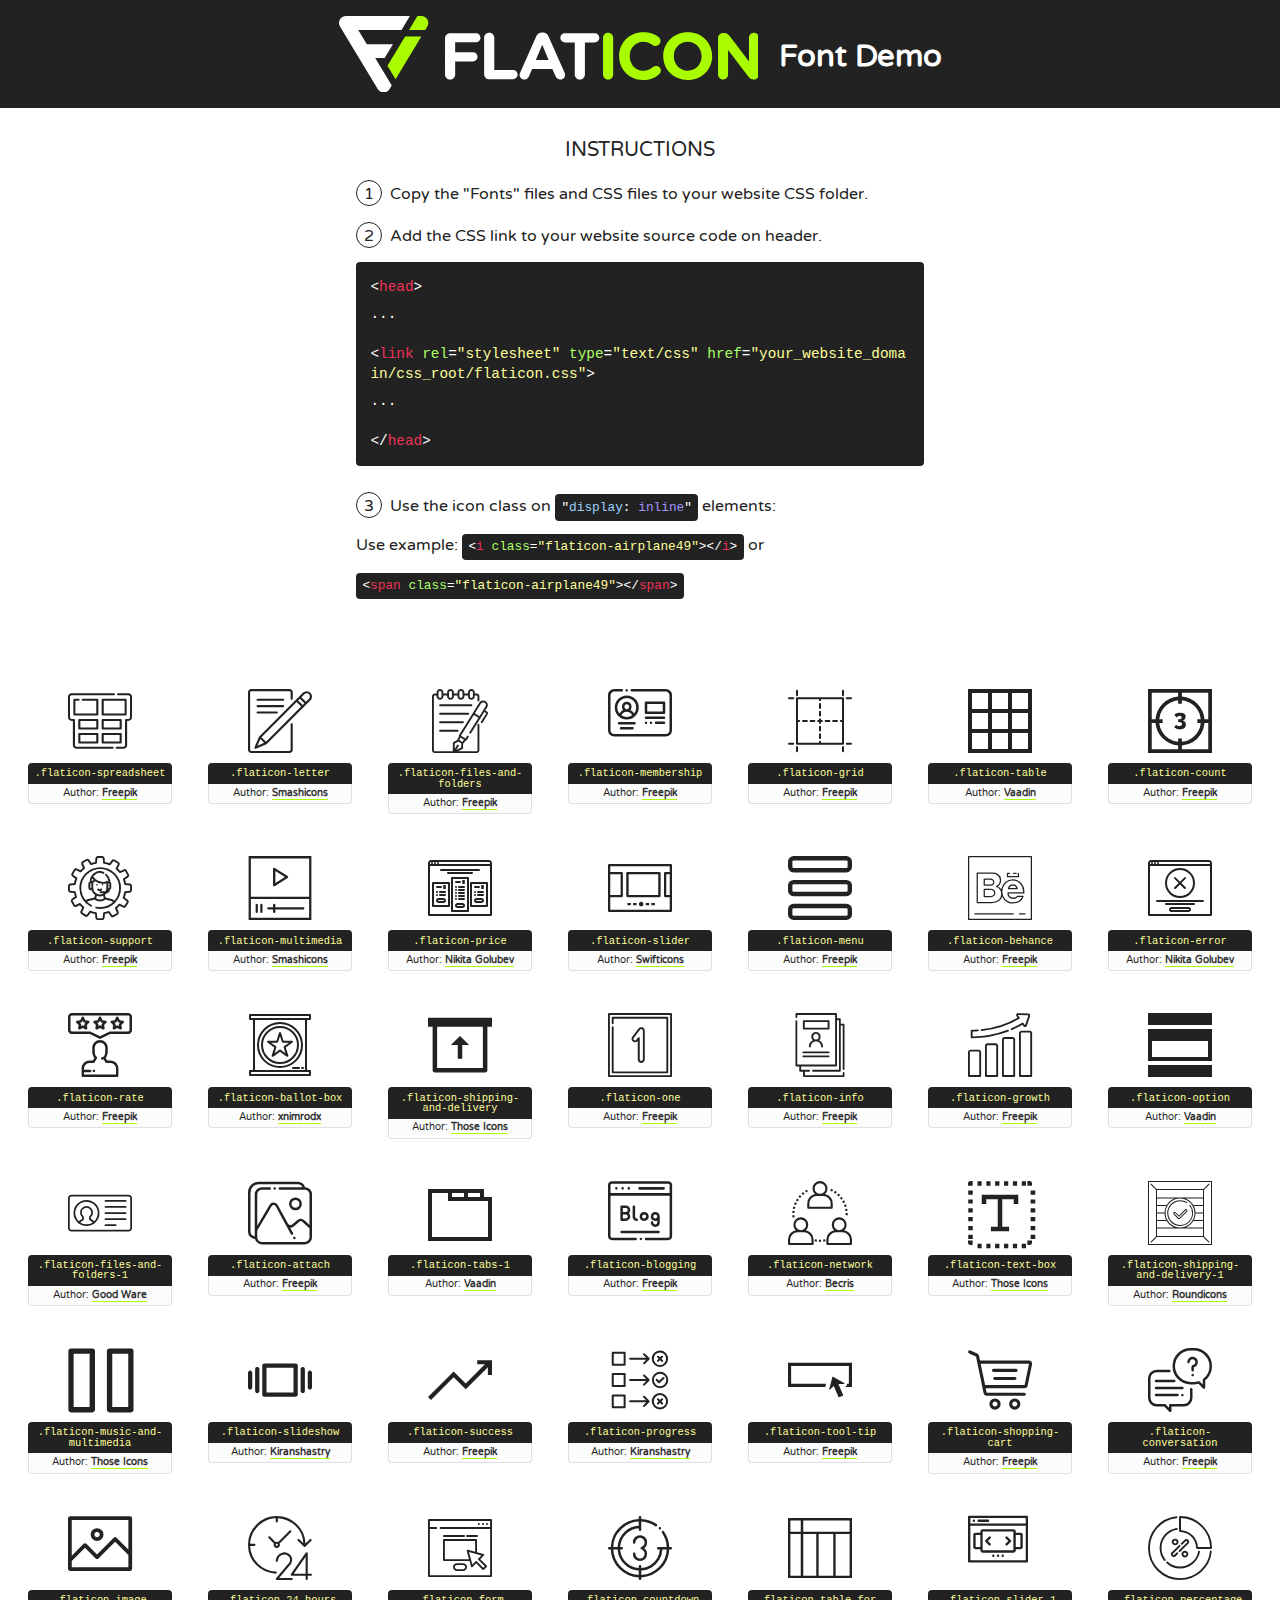
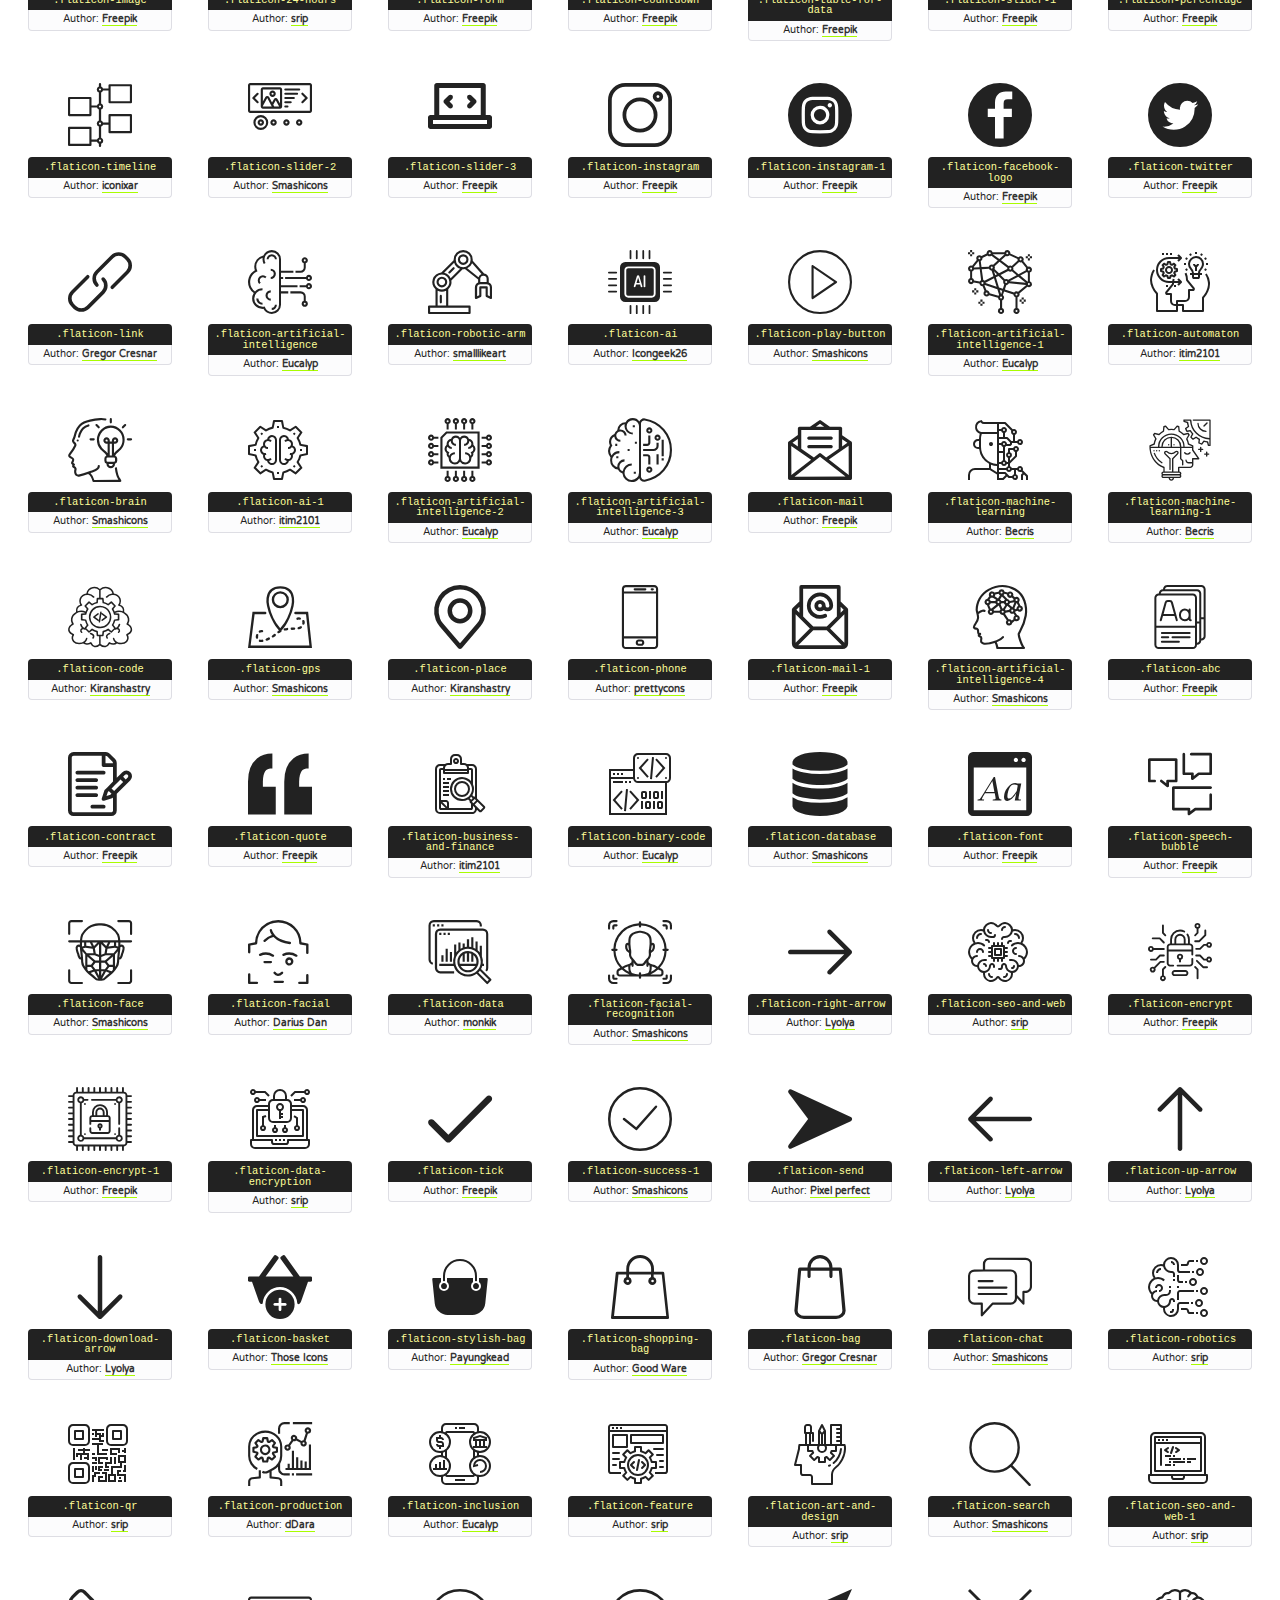
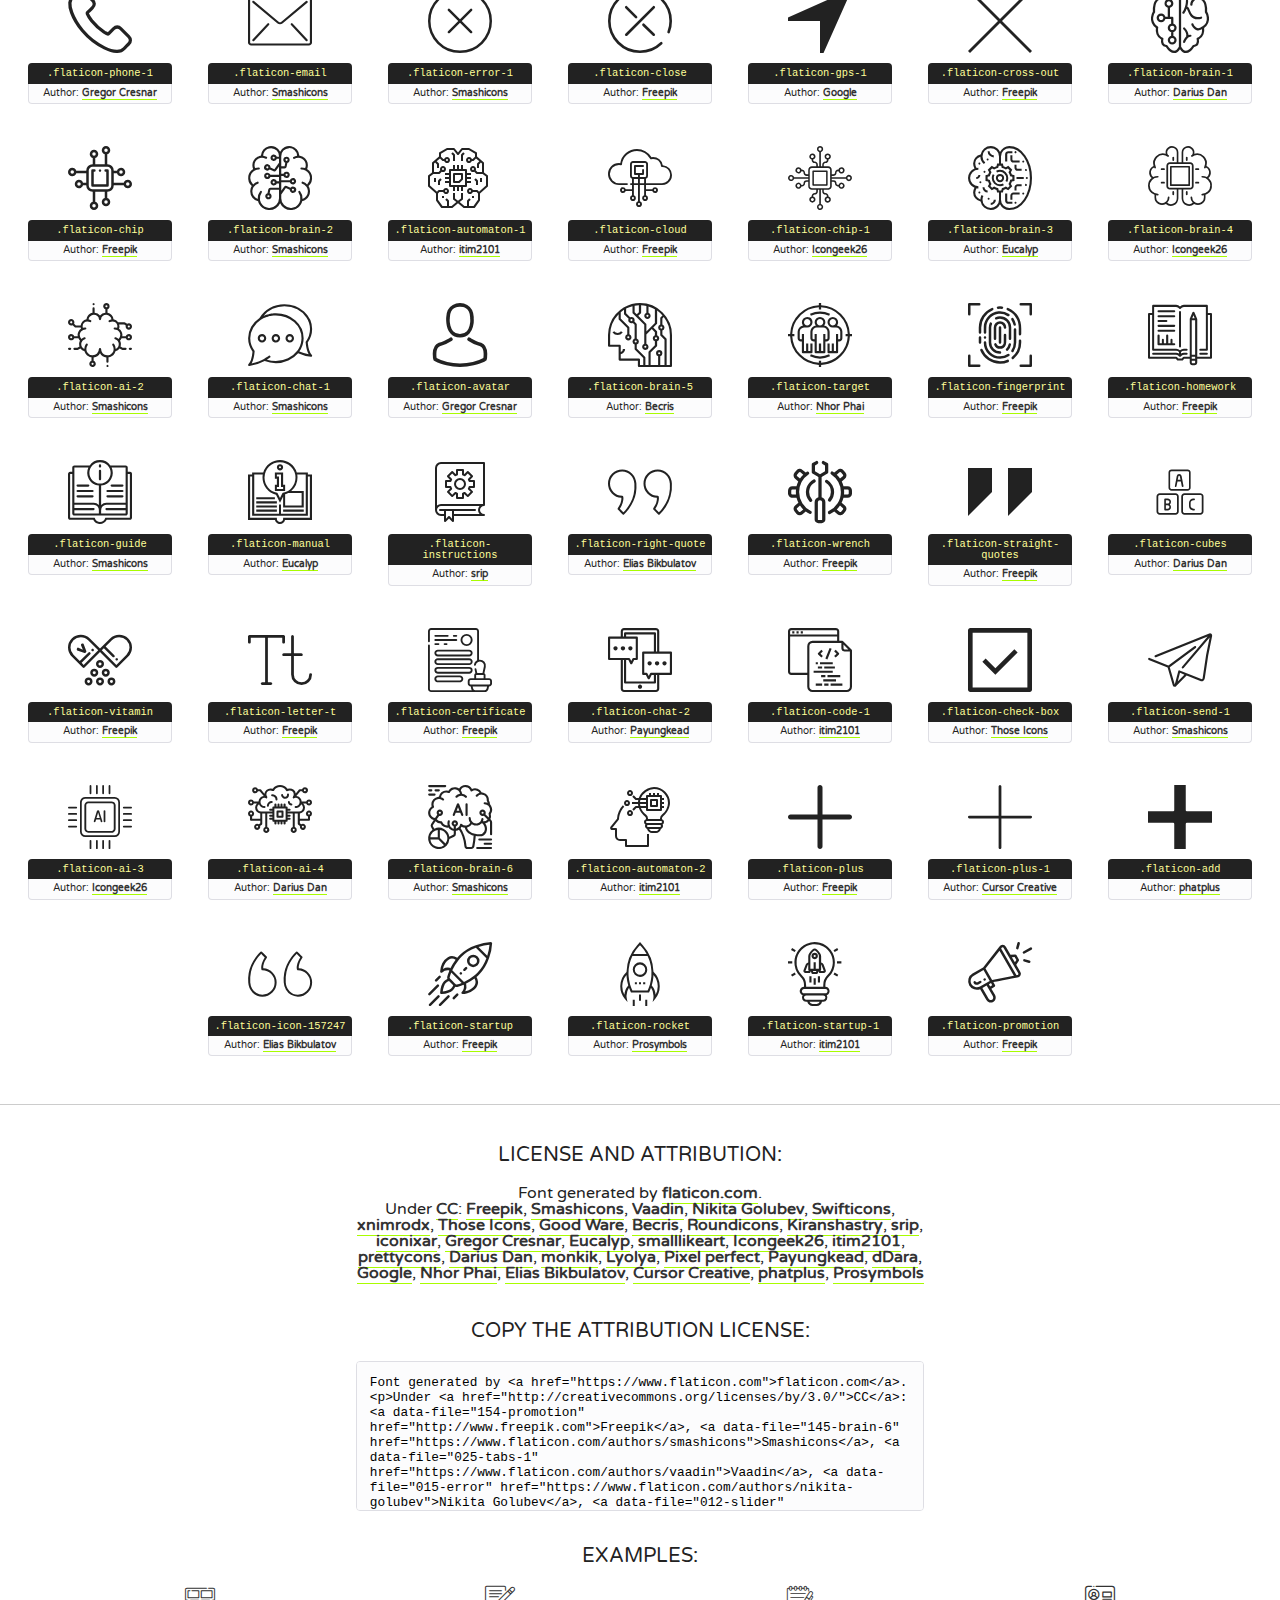
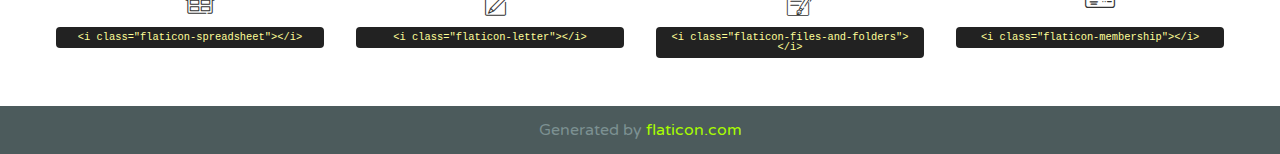
<file: app/staticfiles/assets/fonts/flaticon.html>
<!DOCTYPE html>
<!--
  Flaticon icon font: Flaticon
  Creation date: 04/03/2020 06:22
-->
<html>
<!DOCTYPE html>
<html>

<head>
    <title>Flaticon WebFont</title>
    <link href="http://fonts.googleapis.com/css?family=Varela+Round" rel="stylesheet" type="text/css" />
    <link rel="stylesheet" type="text/css" href="flaticon.css">
    <meta charset="UTF-8">
    <style>
    html, body, div, span, applet, object, iframe,
    h1, h2, h3, h4, h5, h6, p, blockquote, pre,
    a, abbr, acronym, address, big, cite, code,
    del, dfn, em, img, ins, kbd, q, s, samp,
    small, strike, strong, sub, sup, tt, var,
    b, u, i, center,
    dl, dt, dd, ol, ul, li,
    fieldset, form, label, legend,
    table, caption, tbody, tfoot, thead, tr, th, td,
    article, aside, canvas, details, embed, 
    figure, figcaption, footer, header, hgroup, 
    menu, nav, output, ruby, section, summary,
    time, mark, audio, video {
        margin: 0;
        padding: 0;
        border: 0;
        font-size: 100%;
        font: inherit;
        vertical-align: baseline;
    }
    /* HTML5 display-role reset for older browsers */
    article, aside, details, figcaption, figure, 
    footer, header, hgroup, menu, nav, section {
        display: block;
    }
    body {
        line-height: 1;
    }
    ol, ul {
        list-style: none;
    }
    blockquote, q {
        quotes: none;
    }
    blockquote:before, blockquote:after,
    q:before, q:after {
        content: '';
        content: none;
    }
    table {
        border-collapse: collapse;
        border-spacing: 0;
    }
    body {
        font-family: 'Varela Round', Helvetica, Arial, sans-serif;
        font-size: 16px;
        color: #222;
    }
    a {
        color: #333;
        border-bottom: 1px solid #a9fd00;
        font-weight: bold;
        text-decoration: none;
    }
    * {
        -moz-box-sizing: border-box;
        -webkit-box-sizing: border-box;
        box-sizing: border-box;
        margin: 0;
        padding: 0;
    }
    [class^="flaticon-"]:before, [class*=" flaticon-"]:before, [class^="flaticon-"]:after, [class*=" flaticon-"]:after {
        font-family: Flaticon;
        font-size: 30px;
        font-style: normal;
        margin-left: 20px;
        color: #333;
    }
    .wrapper {
        max-width: 600px;
        margin: auto;
        padding: 0 1em;
    }
    .title {
        font-size: 1.25em;
        text-align: center;
        margin-bottom: 1em;
        text-transform: uppercase;
    }
    header {
        text-align: center;
        background-color: #222;
        color: #fff;
        padding: 1em;
    }
    header .logo {
        width: 420px;
        height: 76px;
        display: inline-block;
        vertical-align: middle;
        margin-right: 1em;
        border: none;
    }
    header strong {
        font-size: 1.95em;
        font-weight: bold;
        vertical-align: middle;
        margin-top: 5px;
        display: inline-block;
    }
    .demo {
        margin: 2em auto;
        line-height: 1.25em;
    }
    .demo ul li {
        margin-bottom: 1em;
    }
    .demo ul li .num {
        color: #222;
        border-radius: 20px;
        display: inline-block;
        width: 26px;
        padding: 3px;
        height: 26px;
        text-align: center;
        margin-right: 0.5em;
        border: 1px solid #222;
    }
    .demo ul li code {
        background-color: #222;
        border-radius: 4px;
        padding: 0.25em 0.5em;
        display: inline-block;
        color: #fff;
        font-family: Consolas,Monaco,Lucida Console,Liberation Mono,DejaVu Sans Mono,Bitstream Vera Sans Mono,Courier New, monospace;
        font-weight: lighter;
        margin-top: 1em;
        font-size: 0.8em;
        word-break: break-all;
    }
    .demo ul li code.big {
        padding: 1em;
        font-size: 0.9em;
    }
    .demo ul li code .red {
        color: #EF3159;
    }
    .demo ul li code .green {
        color: #ACFF65;
    }
    .demo ul li code .yellow {
        color: #FFFF99;
    }
    .demo ul li code .blue {
        color: #99D3FF;
    }
    .demo ul li code .purple {
        color: #A295FF;
    }
    .demo ul li code .dots {
        margin-top: 0.5em;
        display: block;
    }
    #glyphs {
        border-bottom: 1px solid #ccc;
        padding: 2em 0;
        text-align: center;
    }
    .glyph {
        display: inline-block;
        width: 9em;
        margin: 1em;
        text-align: center;
        vertical-align: top;
        background: #FFF;
    }
    .glyph .glyph-icon {
        padding: 10px;
        display: block;
        font-family:"Flaticon";
        font-size: 64px;
        line-height: 1;
    }
    .glyph .glyph-icon:before {
        font-size: 64px;
        color: #222;
        margin-left: 0;
    }
    .class-name {
        font-size: 0.65em;
        background-color: #222;
        color: #fff;
        border-radius: 4px 4px 0 0;
        padding: 0.5em;
        color: #FFFF99;
        font-family: Consolas,Monaco,Lucida Console,Liberation Mono,DejaVu Sans Mono,Bitstream Vera Sans Mono,Courier New, monospace;
    }
    .author-name {
        font-size: 0.6em;
        background-color: #fcfcfd;
        border: 1px solid #DEDEE4;
        border-top: 0;
        border-radius: 0 0 4px 4px;
        padding: 0.5em;
    }
    .class-name:last-child {
        font-size: 10px;
        color:#888;
    }
    .class-name:last-child a {
        font-size: 10px;
        color:#555;
    }
    .class-name:last-child a:hover {
        color:#a9fd00;
    }
    .glyph > input {
        display: block;
        width: 100px;
        margin: 5px auto;
        text-align: center;
        font-size: 12px;
        cursor: text;
    }
    .glyph > input.icon-input {
        font-family:"Flaticon";
        font-size: 16px;
        margin-bottom: 10px;
    }
    .attribution .title {
        margin-top: 2em;
    }
    .attribution textarea {
        background-color: #fcfcfd;
        padding: 1em;
        border: none;
        box-shadow: none;
        border: 1px solid #DEDEE4;
        border-radius: 4px;
        resize: none;
        width: 100%;
        height: 150px;
        font-size: 0.8em;
        font-family: Consolas,Monaco,Lucida Console,Liberation Mono,DejaVu Sans Mono,Bitstream Vera Sans Mono,Courier New, monospace;
        -webkit-appearance: none;
    }
    .iconsuse {
        margin: 2em auto;
        text-align: center;
        max-width: 1200px;
    }
    .iconsuse:after {
        content: '';
        display: table;
        clear: both;
    }
    .iconsuse .image {
        float: left;
        width: 25%;
        padding: 0 1em;
    }
    .iconsuse .image p {
        margin-bottom: 1em;
    }
    .iconsuse .image span {
        display: block;
        font-size: 0.65em;
        background-color: #222;
        color: #fff;
        border-radius: 4px;
        padding: 0.5em;
        color: #FFFF99;
        margin-top: 1em;
        font-family: Consolas,Monaco,Lucida Console,Liberation Mono,DejaVu Sans Mono,Bitstream Vera Sans Mono,Courier New, monospace;
    }
    #footer {
        text-align: center;
        background-color: #4C5B5C;
        color: #7c9192;
        padding: 1em;
    }
    #footer a {
        border: none;
        color: #a9fd00;
        font-weight: normal;
    }
    @media (max-width: 960px) {
        .iconsuse .image {
            width: 50%;
        }
    }
    @media (max-width: 560px) {
        .iconsuse .image {
            width: 100%;
        }
    }
    </style>
</head>

<body class="characters-off">

    <header>
        <a href="https://www.flaticon.com" target="_blank" class="logo">
            <svg version="1.1" xmlns="http://www.w3.org/2000/svg" xmlns:xlink="http://www.w3.org/1999/xlink" xmlns:a="http://ns.adobe.com/AdobeSVGViewerExtensions/3.0/" viewBox="0 0 560.875 102.036" enable-background="new 0 0 560.875 102.036" xml:space="preserve">
                <defs>
                </defs>
                <g>
                    <g class="letters">
                        <path fill="#ffffff" d="M141.596,29.675c0-3.777,2.985-6.767,6.764-6.767h34.438c3.426,0,6.15,2.728,6.15,6.15
                        c0,3.43-2.724,6.149-6.15,6.149h-27.674v13.091h23.719c3.429,0,6.151,2.724,6.151,6.15c0,3.43-2.723,6.149-6.151,6.149h-23.719
                        v17.574c0,3.773-2.986,6.761-6.764,6.761c-3.779,0-6.764-2.989-6.764-6.761V29.675z"></path>
                        <path fill="#ffffff" d="M193.844,29.149c0-3.781,2.985-6.767,6.764-6.767c3.776,0,6.763,2.985,6.763,6.767v42.957h25.039
                        c3.426,0,6.149,2.726,6.149,6.153c0,3.425-2.723,6.15-6.149,6.15h-31.802c-3.779,0-6.764-2.986-6.764-6.768V29.149z"></path>
                        <path fill="#ffffff" d="M241.891,75.71l21.438-48.407c1.492-3.341,4.215-5.357,7.906-5.357h0.792
                        c3.686,0,6.323,2.017,7.815,5.357l21.439,48.407c0.436,0.967,0.701,1.845,0.701,2.723c0,3.602-2.809,6.501-6.414,6.501
                        c-3.161,0-5.269-1.845-6.499-4.655l-4.132-9.661h-27.059l-4.301,10.102c-1.144,2.631-3.426,4.214-6.237,4.214
                        c-3.517,0-6.24-2.81-6.24-6.325C241.1,77.64,241.451,76.677,241.891,75.71z M279.932,58.666l-8.521-20.297l-8.526,20.297H279.932
                        z"></path>
                        <path fill="#ffffff" d="M314.864,35.387H301.86c-3.429,0-6.239-2.813-6.239-6.238c0-3.429,2.811-6.24,6.239-6.24h39.533
                        c3.426,0,6.237,2.811,6.237,6.24c0,3.425-2.811,6.238-6.237,6.238h-13.001v42.785c0,3.773-2.99,6.761-6.764,6.761
                        c-3.779,0-6.764-2.989-6.764-6.761V35.387z"></path>
                        <path fill="#A9FD00" d="M352.615,29.149c0-3.781,2.985-6.767,6.767-6.767c3.774,0,6.761,2.985,6.761,6.767v49.024
                        c0,3.773-2.987,6.761-6.761,6.761c-3.781,0-6.767-2.989-6.767-6.761V29.149z"></path>
                        <path fill="#A9FD00" d="M374.132,53.836v-0.179c0-17.481,13.178-31.801,32.065-31.801c9.22,0,15.459,2.458,20.557,6.238
                        c1.402,1.054,2.637,2.985,2.637,5.357c0,3.692-2.985,6.59-6.681,6.59c-1.845,0-3.071-0.702-4.044-1.319
                        c-3.776-2.813-7.729-4.393-12.562-4.393c-10.364,0-17.831,8.611-17.831,19.154v0.173c0,10.542,7.291,19.329,17.831,19.329
                        c5.715,0,9.492-1.756,13.359-4.834c1.049-0.874,2.458-1.491,4.039-1.491c3.429,0,6.325,2.813,6.325,6.236
                        c0,2.106-1.056,3.78-2.282,4.834c-5.539,4.834-12.036,7.733-21.878,7.733C387.572,85.464,374.132,71.493,374.132,53.836z"></path>
                        <path fill="#A9FD00" d="M433.009,53.836v-0.179c0-17.481,13.79-31.801,32.766-31.801c18.981,0,32.592,14.143,32.592,31.628v0.173
                        c0,17.483-13.785,31.807-32.769,31.807C446.625,85.464,433.009,71.32,433.009,53.836z M484.224,53.836v-0.179
                        c0-10.539-7.725-19.326-18.626-19.326c-10.893,0-18.449,8.611-18.449,19.154v0.173c0,10.542,7.73,19.329,18.626,19.329
                        C476.676,72.986,484.224,64.378,484.224,53.836z"></path>
                        <path fill="#A9FD00" d="M506.233,29.321c0-3.774,2.99-6.763,6.767-6.763h1.401c3.252,0,5.183,1.583,7.029,3.953l26.093,34.265
                        V29.059c0-3.692,2.99-6.677,6.681-6.677c3.683,0,6.671,2.985,6.671,6.677v48.934c0,3.78-2.987,6.765-6.764,6.765h-0.436
                        c-3.257,0-5.188-1.581-7.034-3.953l-27.056-35.492v32.944c0,3.687-2.985,6.676-6.678,6.676c-3.683,0-6.673-2.989-6.673-6.676
                        V29.321z"></path>
                    </g>
                    <g class="insignia">
                        <path fill="#ffffff" d="M48.372,56.137h12.517l11.156-18.537H37.186L25.688,18.539h57.825L94.668,0H9.271
                        C5.925,0,2.842,1.801,1.198,4.716c-1.644,2.907-1.593,6.482,0.134,9.343l50.38,83.501c1.678,2.781,4.689,4.476,7.938,4.476
                        c3.246,0,6.257-1.695,7.935-4.476l2.898-4.804L48.372,56.137z"></path>
                        <g class="i">
                            <path fill="#A9FD00" d="M93.575,18.539h0.031v0.004l21.652,0.004l2.705-4.488c1.727-2.861,1.778-6.436,0.133-9.343
                            C116.454,1.801,113.371,0,110.026,0h-5.294L93.575,18.539z"></path>
                            <polygon fill="#A9FD00" points="88.291,27.356 64.725,66.486 75.519,84.404 109.942,27.356"></polygon>
                        </g>
                    </g>
                </g>
            </svg>
        </a>
        <strong>Font Demo</strong>
    </header>


    <section class="demo wrapper">

        <p class="title">Instructions</p>

        <ul>
            <li>
                <span class="num">1</span>Copy the "Fonts" files and CSS files to your website CSS folder.
            </li>
            <li>
                <span class="num">2</span>Add the CSS link to your website source code on header.
                <code class="big">
                    &lt;<span class="red">head</span>&gt;
                    <br/><span class="dots">...</span>
                    <br/>&lt;<span class="red">link</span> <span class="green">rel</span>=<span class="yellow">"stylesheet"</span> <span class="green">type</span>=<span class="yellow">"text/css"</span> <span class="green">href</span>=<span class="yellow">"your_website_domain/css_root/flaticon.css"</span>&gt;
                    <br/><span class="dots">...</span>
                    <br/>&lt;/<span class="red">head</span>&gt;
                </code>
            </li>

            <li>
                <p>
                    <span class="num">3</span>Use the icon class on <code>"<span class="blue">display</span>:<span class="purple"> inline</span>"</code> elements:
                    <br />
                    Use example: <code>&lt;<span class="red">i</span> <span class="green">class</span>=<span class="yellow">&quot;flaticon-airplane49&quot;</span>&gt;&lt;/<span class="red">i</span>&gt;</code> or <code>&lt;<span class="red">span</span> <span class="green">class</span>=<span class="yellow">&quot;flaticon-airplane49&quot;</span>&gt;&lt;/<span class="red">span</span>&gt;</code>
            </li>
        </ul>

    </section>




   <section id="glyphs">          
    
      
        <div class="glyph"><div class="glyph-icon flaticon-spreadsheet"></div>
            <div class="class-name">.flaticon-spreadsheet</div>
            <div class="author-name">Author: <a data-file="002-spreadsheet" href="http://www.freepik.com">Freepik</a> </div> 
        </div>        
        
        <div class="glyph"><div class="glyph-icon flaticon-letter"></div>
            <div class="class-name">.flaticon-letter</div>
            <div class="author-name">Author: <a data-file="003-letter" href="https://www.flaticon.com/authors/smashicons">Smashicons</a> </div> 
        </div>        
        
        <div class="glyph"><div class="glyph-icon flaticon-files-and-folders"></div>
            <div class="class-name">.flaticon-files-and-folders</div>
            <div class="author-name">Author: <a data-file="004-files-and-folders" href="http://www.freepik.com">Freepik</a> </div> 
        </div>        
        
        <div class="glyph"><div class="glyph-icon flaticon-membership"></div>
            <div class="class-name">.flaticon-membership</div>
            <div class="author-name">Author: <a data-file="005-membership" href="http://www.freepik.com">Freepik</a> </div> 
        </div>        
        
        <div class="glyph"><div class="glyph-icon flaticon-grid"></div>
            <div class="class-name">.flaticon-grid</div>
            <div class="author-name">Author: <a data-file="006-grid" href="http://www.freepik.com">Freepik</a> </div> 
        </div>        
        
        <div class="glyph"><div class="glyph-icon flaticon-table"></div>
            <div class="class-name">.flaticon-table</div>
            <div class="author-name">Author: <a data-file="007-table" href="https://www.flaticon.com/authors/vaadin">Vaadin</a> </div> 
        </div>        
        
        <div class="glyph"><div class="glyph-icon flaticon-count"></div>
            <div class="class-name">.flaticon-count</div>
            <div class="author-name">Author: <a data-file="008-count" href="http://www.freepik.com">Freepik</a> </div> 
        </div>        
        
        <div class="glyph"><div class="glyph-icon flaticon-support"></div>
            <div class="class-name">.flaticon-support</div>
            <div class="author-name">Author: <a data-file="009-support" href="http://www.freepik.com">Freepik</a> </div> 
        </div>        
        
        <div class="glyph"><div class="glyph-icon flaticon-multimedia"></div>
            <div class="class-name">.flaticon-multimedia</div>
            <div class="author-name">Author: <a data-file="010-multimedia" href="https://www.flaticon.com/authors/smashicons">Smashicons</a> </div> 
        </div>        
        
        <div class="glyph"><div class="glyph-icon flaticon-price"></div>
            <div class="class-name">.flaticon-price</div>
            <div class="author-name">Author: <a data-file="011-price" href="https://www.flaticon.com/authors/nikita-golubev">Nikita Golubev</a> </div> 
        </div>        
        
        <div class="glyph"><div class="glyph-icon flaticon-slider"></div>
            <div class="class-name">.flaticon-slider</div>
            <div class="author-name">Author: <a data-file="012-slider" href="https://www.flaticon.com/authors/swifticons">Swifticons</a> </div> 
        </div>        
        
        <div class="glyph"><div class="glyph-icon flaticon-menu"></div>
            <div class="class-name">.flaticon-menu</div>
            <div class="author-name">Author: <a data-file="013-menu" href="http://www.freepik.com">Freepik</a> </div> 
        </div>        
        
        <div class="glyph"><div class="glyph-icon flaticon-behance"></div>
            <div class="class-name">.flaticon-behance</div>
            <div class="author-name">Author: <a data-file="014-behance" href="http://www.freepik.com">Freepik</a> </div> 
        </div>        
        
        <div class="glyph"><div class="glyph-icon flaticon-error"></div>
            <div class="class-name">.flaticon-error</div>
            <div class="author-name">Author: <a data-file="015-error" href="https://www.flaticon.com/authors/nikita-golubev">Nikita Golubev</a> </div> 
        </div>        
        
        <div class="glyph"><div class="glyph-icon flaticon-rate"></div>
            <div class="class-name">.flaticon-rate</div>
            <div class="author-name">Author: <a data-file="016-rate" href="http://www.freepik.com">Freepik</a> </div> 
        </div>        
        
        <div class="glyph"><div class="glyph-icon flaticon-ballot-box"></div>
            <div class="class-name">.flaticon-ballot-box</div>
            <div class="author-name">Author: <a data-file="017-ballot-box" href="https://www.flaticon.com/authors/xnimrodx">xnimrodx</a> </div> 
        </div>        
        
        <div class="glyph"><div class="glyph-icon flaticon-shipping-and-delivery"></div>
            <div class="class-name">.flaticon-shipping-and-delivery</div>
            <div class="author-name">Author: <a data-file="018-shipping-and-delivery" href="https://www.flaticon.com/authors/those-icons">Those Icons</a> </div> 
        </div>        
        
        <div class="glyph"><div class="glyph-icon flaticon-one"></div>
            <div class="class-name">.flaticon-one</div>
            <div class="author-name">Author: <a data-file="019-one" href="http://www.freepik.com">Freepik</a> </div> 
        </div>        
        
        <div class="glyph"><div class="glyph-icon flaticon-info"></div>
            <div class="class-name">.flaticon-info</div>
            <div class="author-name">Author: <a data-file="020-info" href="http://www.freepik.com">Freepik</a> </div> 
        </div>        
        
        <div class="glyph"><div class="glyph-icon flaticon-growth"></div>
            <div class="class-name">.flaticon-growth</div>
            <div class="author-name">Author: <a data-file="021-growth" href="http://www.freepik.com">Freepik</a> </div> 
        </div>        
        
        <div class="glyph"><div class="glyph-icon flaticon-option"></div>
            <div class="class-name">.flaticon-option</div>
            <div class="author-name">Author: <a data-file="022-option" href="https://www.flaticon.com/authors/vaadin">Vaadin</a> </div> 
        </div>        
        
        <div class="glyph"><div class="glyph-icon flaticon-files-and-folders-1"></div>
            <div class="class-name">.flaticon-files-and-folders-1</div>
            <div class="author-name">Author: <a data-file="023-files-and-folders-1" href="https://www.flaticon.com/authors/good-ware">Good Ware</a> </div> 
        </div>        
        
        <div class="glyph"><div class="glyph-icon flaticon-attach"></div>
            <div class="class-name">.flaticon-attach</div>
            <div class="author-name">Author: <a data-file="024-attach" href="http://www.freepik.com">Freepik</a> </div> 
        </div>        
        
        <div class="glyph"><div class="glyph-icon flaticon-tabs-1"></div>
            <div class="class-name">.flaticon-tabs-1</div>
            <div class="author-name">Author: <a data-file="025-tabs-1" href="https://www.flaticon.com/authors/vaadin">Vaadin</a> </div> 
        </div>        
        
        <div class="glyph"><div class="glyph-icon flaticon-blogging"></div>
            <div class="class-name">.flaticon-blogging</div>
            <div class="author-name">Author: <a data-file="026-blogging" href="http://www.freepik.com">Freepik</a> </div> 
        </div>        
        
        <div class="glyph"><div class="glyph-icon flaticon-network"></div>
            <div class="class-name">.flaticon-network</div>
            <div class="author-name">Author: <a data-file="027-network" href="https://www.flaticon.com/authors/becris">Becris</a> </div> 
        </div>        
        
        <div class="glyph"><div class="glyph-icon flaticon-text-box"></div>
            <div class="class-name">.flaticon-text-box</div>
            <div class="author-name">Author: <a data-file="028-text-box" href="https://www.flaticon.com/authors/those-icons">Those Icons</a> </div> 
        </div>        
        
        <div class="glyph"><div class="glyph-icon flaticon-shipping-and-delivery-1"></div>
            <div class="class-name">.flaticon-shipping-and-delivery-1</div>
            <div class="author-name">Author: <a data-file="029-shipping-and-delivery-1" href="https://www.flaticon.com/authors/roundicons">Roundicons</a> </div> 
        </div>        
        
        <div class="glyph"><div class="glyph-icon flaticon-music-and-multimedia"></div>
            <div class="class-name">.flaticon-music-and-multimedia</div>
            <div class="author-name">Author: <a data-file="030-music-and-multimedia" href="https://www.flaticon.com/authors/those-icons">Those Icons</a> </div> 
        </div>        
        
        <div class="glyph"><div class="glyph-icon flaticon-slideshow"></div>
            <div class="class-name">.flaticon-slideshow</div>
            <div class="author-name">Author: <a data-file="031-slideshow" href="https://www.flaticon.com/authors/kiranshastry">Kiranshastry</a> </div> 
        </div>        
        
        <div class="glyph"><div class="glyph-icon flaticon-success"></div>
            <div class="class-name">.flaticon-success</div>
            <div class="author-name">Author: <a data-file="032-success" href="http://www.freepik.com">Freepik</a> </div> 
        </div>        
        
        <div class="glyph"><div class="glyph-icon flaticon-progress"></div>
            <div class="class-name">.flaticon-progress</div>
            <div class="author-name">Author: <a data-file="033-progress" href="https://www.flaticon.com/authors/kiranshastry">Kiranshastry</a> </div> 
        </div>        
        
        <div class="glyph"><div class="glyph-icon flaticon-tool-tip"></div>
            <div class="class-name">.flaticon-tool-tip</div>
            <div class="author-name">Author: <a data-file="034-tool-tip" href="http://www.freepik.com">Freepik</a> </div> 
        </div>        
        
        <div class="glyph"><div class="glyph-icon flaticon-shopping-cart"></div>
            <div class="class-name">.flaticon-shopping-cart</div>
            <div class="author-name">Author: <a data-file="035-shopping-cart" href="http://www.freepik.com">Freepik</a> </div> 
        </div>        
        
        <div class="glyph"><div class="glyph-icon flaticon-conversation"></div>
            <div class="class-name">.flaticon-conversation</div>
            <div class="author-name">Author: <a data-file="036-conversation" href="http://www.freepik.com">Freepik</a> </div> 
        </div>        
        
        <div class="glyph"><div class="glyph-icon flaticon-image"></div>
            <div class="class-name">.flaticon-image</div>
            <div class="author-name">Author: <a data-file="037-image" href="http://www.freepik.com">Freepik</a> </div> 
        </div>        
        
        <div class="glyph"><div class="glyph-icon flaticon-24-hours"></div>
            <div class="class-name">.flaticon-24-hours</div>
            <div class="author-name">Author: <a data-file="038-24-hours" href="https://www.flaticon.com/authors/srip">srip</a> </div> 
        </div>        
        
        <div class="glyph"><div class="glyph-icon flaticon-form"></div>
            <div class="class-name">.flaticon-form</div>
            <div class="author-name">Author: <a data-file="039-form" href="http://www.freepik.com">Freepik</a> </div> 
        </div>        
        
        <div class="glyph"><div class="glyph-icon flaticon-countdown"></div>
            <div class="class-name">.flaticon-countdown</div>
            <div class="author-name">Author: <a data-file="040-countdown" href="http://www.freepik.com">Freepik</a> </div> 
        </div>        
        
        <div class="glyph"><div class="glyph-icon flaticon-table-for-data"></div>
            <div class="class-name">.flaticon-table-for-data</div>
            <div class="author-name">Author: <a data-file="041-table-for-data" href="http://www.freepik.com">Freepik</a> </div> 
        </div>        
        
        <div class="glyph"><div class="glyph-icon flaticon-slider-1"></div>
            <div class="class-name">.flaticon-slider-1</div>
            <div class="author-name">Author: <a data-file="042-slider-1" href="http://www.freepik.com">Freepik</a> </div> 
        </div>        
        
        <div class="glyph"><div class="glyph-icon flaticon-percentage"></div>
            <div class="class-name">.flaticon-percentage</div>
            <div class="author-name">Author: <a data-file="043-percentage" href="http://www.freepik.com">Freepik</a> </div> 
        </div>        
        
        <div class="glyph"><div class="glyph-icon flaticon-timeline"></div>
            <div class="class-name">.flaticon-timeline</div>
            <div class="author-name">Author: <a data-file="044-timeline" href="https://www.flaticon.com/authors/iconixar">iconixar</a> </div> 
        </div>        
        
        <div class="glyph"><div class="glyph-icon flaticon-slider-2"></div>
            <div class="class-name">.flaticon-slider-2</div>
            <div class="author-name">Author: <a data-file="045-slider-2" href="https://www.flaticon.com/authors/smashicons">Smashicons</a> </div> 
        </div>        
        
        <div class="glyph"><div class="glyph-icon flaticon-slider-3"></div>
            <div class="class-name">.flaticon-slider-3</div>
            <div class="author-name">Author: <a data-file="046-slider-3" href="http://www.freepik.com">Freepik</a> </div> 
        </div>        
        
        <div class="glyph"><div class="glyph-icon flaticon-instagram"></div>
            <div class="class-name">.flaticon-instagram</div>
            <div class="author-name">Author: <a data-file="047-instagram" href="http://www.freepik.com">Freepik</a> </div> 
        </div>        
        
        <div class="glyph"><div class="glyph-icon flaticon-instagram-1"></div>
            <div class="class-name">.flaticon-instagram-1</div>
            <div class="author-name">Author: <a data-file="048-instagram-1" href="http://www.freepik.com">Freepik</a> </div> 
        </div>        
        
        <div class="glyph"><div class="glyph-icon flaticon-facebook-logo"></div>
            <div class="class-name">.flaticon-facebook-logo</div>
            <div class="author-name">Author: <a data-file="049-facebook-logo" href="http://www.freepik.com">Freepik</a> </div> 
        </div>        
        
        <div class="glyph"><div class="glyph-icon flaticon-twitter"></div>
            <div class="class-name">.flaticon-twitter</div>
            <div class="author-name">Author: <a data-file="050-twitter" href="http://www.freepik.com">Freepik</a> </div> 
        </div>        
        
        <div class="glyph"><div class="glyph-icon flaticon-link"></div>
            <div class="class-name">.flaticon-link</div>
            <div class="author-name">Author: <a data-file="051-link" href="https://www.flaticon.com/authors/gregor-cresnar">Gregor Cresnar</a> </div> 
        </div>        
        
        <div class="glyph"><div class="glyph-icon flaticon-artificial-intelligence"></div>
            <div class="class-name">.flaticon-artificial-intelligence</div>
            <div class="author-name">Author: <a data-file="052-artificial-intelligence" href="https://www.flaticon.com/authors/eucalyp">Eucalyp</a> </div> 
        </div>        
        
        <div class="glyph"><div class="glyph-icon flaticon-robotic-arm"></div>
            <div class="class-name">.flaticon-robotic-arm</div>
            <div class="author-name">Author: <a data-file="053-robotic-arm" href="https://www.flaticon.com/authors/smalllikeart">smalllikeart</a> </div> 
        </div>        
        
        <div class="glyph"><div class="glyph-icon flaticon-ai"></div>
            <div class="class-name">.flaticon-ai</div>
            <div class="author-name">Author: <a data-file="054-ai" href="https://www.flaticon.com/authors/icongeek26">Icongeek26</a> </div> 
        </div>        
        
        <div class="glyph"><div class="glyph-icon flaticon-play-button"></div>
            <div class="class-name">.flaticon-play-button</div>
            <div class="author-name">Author: <a data-file="055-play-button" href="https://www.flaticon.com/authors/smashicons">Smashicons</a> </div> 
        </div>        
        
        <div class="glyph"><div class="glyph-icon flaticon-artificial-intelligence-1"></div>
            <div class="class-name">.flaticon-artificial-intelligence-1</div>
            <div class="author-name">Author: <a data-file="056-artificial-intelligence-1" href="https://www.flaticon.com/authors/eucalyp">Eucalyp</a> </div> 
        </div>        
        
        <div class="glyph"><div class="glyph-icon flaticon-automaton"></div>
            <div class="class-name">.flaticon-automaton</div>
            <div class="author-name">Author: <a data-file="057-automaton" href="https://www.flaticon.com/authors/itim2101">itim2101</a> </div> 
        </div>        
        
        <div class="glyph"><div class="glyph-icon flaticon-brain"></div>
            <div class="class-name">.flaticon-brain</div>
            <div class="author-name">Author: <a data-file="058-brain" href="https://www.flaticon.com/authors/smashicons">Smashicons</a> </div> 
        </div>        
        
        <div class="glyph"><div class="glyph-icon flaticon-ai-1"></div>
            <div class="class-name">.flaticon-ai-1</div>
            <div class="author-name">Author: <a data-file="059-ai-1" href="https://www.flaticon.com/authors/itim2101">itim2101</a> </div> 
        </div>        
        
        <div class="glyph"><div class="glyph-icon flaticon-artificial-intelligence-2"></div>
            <div class="class-name">.flaticon-artificial-intelligence-2</div>
            <div class="author-name">Author: <a data-file="060-artificial-intelligence-2" href="https://www.flaticon.com/authors/eucalyp">Eucalyp</a> </div> 
        </div>        
        
        <div class="glyph"><div class="glyph-icon flaticon-artificial-intelligence-3"></div>
            <div class="class-name">.flaticon-artificial-intelligence-3</div>
            <div class="author-name">Author: <a data-file="061-artificial-intelligence-3" href="https://www.flaticon.com/authors/eucalyp">Eucalyp</a> </div> 
        </div>        
        
        <div class="glyph"><div class="glyph-icon flaticon-mail"></div>
            <div class="class-name">.flaticon-mail</div>
            <div class="author-name">Author: <a data-file="062-mail" href="http://www.freepik.com">Freepik</a> </div> 
        </div>        
        
        <div class="glyph"><div class="glyph-icon flaticon-machine-learning"></div>
            <div class="class-name">.flaticon-machine-learning</div>
            <div class="author-name">Author: <a data-file="063-machine-learning" href="https://www.flaticon.com/authors/becris">Becris</a> </div> 
        </div>        
        
        <div class="glyph"><div class="glyph-icon flaticon-machine-learning-1"></div>
            <div class="class-name">.flaticon-machine-learning-1</div>
            <div class="author-name">Author: <a data-file="064-machine-learning-1" href="https://www.flaticon.com/authors/becris">Becris</a> </div> 
        </div>        
        
        <div class="glyph"><div class="glyph-icon flaticon-code"></div>
            <div class="class-name">.flaticon-code</div>
            <div class="author-name">Author: <a data-file="065-code" href="https://www.flaticon.com/authors/kiranshastry">Kiranshastry</a> </div> 
        </div>        
        
        <div class="glyph"><div class="glyph-icon flaticon-gps"></div>
            <div class="class-name">.flaticon-gps</div>
            <div class="author-name">Author: <a data-file="066-gps" href="https://www.flaticon.com/authors/smashicons">Smashicons</a> </div> 
        </div>        
        
        <div class="glyph"><div class="glyph-icon flaticon-place"></div>
            <div class="class-name">.flaticon-place</div>
            <div class="author-name">Author: <a data-file="067-place" href="https://www.flaticon.com/authors/kiranshastry">Kiranshastry</a> </div> 
        </div>        
        
        <div class="glyph"><div class="glyph-icon flaticon-phone"></div>
            <div class="class-name">.flaticon-phone</div>
            <div class="author-name">Author: <a data-file="068-phone" href="https://www.flaticon.com/authors/prettycons">prettycons</a> </div> 
        </div>        
        
        <div class="glyph"><div class="glyph-icon flaticon-mail-1"></div>
            <div class="class-name">.flaticon-mail-1</div>
            <div class="author-name">Author: <a data-file="069-mail-1" href="http://www.freepik.com">Freepik</a> </div> 
        </div>        
        
        <div class="glyph"><div class="glyph-icon flaticon-artificial-intelligence-4"></div>
            <div class="class-name">.flaticon-artificial-intelligence-4</div>
            <div class="author-name">Author: <a data-file="070-artificial-intelligence-4" href="https://www.flaticon.com/authors/smashicons">Smashicons</a> </div> 
        </div>        
        
        <div class="glyph"><div class="glyph-icon flaticon-abc"></div>
            <div class="class-name">.flaticon-abc</div>
            <div class="author-name">Author: <a data-file="071-abc" href="http://www.freepik.com">Freepik</a> </div> 
        </div>        
        
        <div class="glyph"><div class="glyph-icon flaticon-contract"></div>
            <div class="class-name">.flaticon-contract</div>
            <div class="author-name">Author: <a data-file="072-contract" href="http://www.freepik.com">Freepik</a> </div> 
        </div>        
        
        <div class="glyph"><div class="glyph-icon flaticon-quote"></div>
            <div class="class-name">.flaticon-quote</div>
            <div class="author-name">Author: <a data-file="073-quote" href="http://www.freepik.com">Freepik</a> </div> 
        </div>        
        
        <div class="glyph"><div class="glyph-icon flaticon-business-and-finance"></div>
            <div class="class-name">.flaticon-business-and-finance</div>
            <div class="author-name">Author: <a data-file="074-business-and-finance" href="https://www.flaticon.com/authors/itim2101">itim2101</a> </div> 
        </div>        
        
        <div class="glyph"><div class="glyph-icon flaticon-binary-code"></div>
            <div class="class-name">.flaticon-binary-code</div>
            <div class="author-name">Author: <a data-file="075-binary-code" href="https://www.flaticon.com/authors/eucalyp">Eucalyp</a> </div> 
        </div>        
        
        <div class="glyph"><div class="glyph-icon flaticon-database"></div>
            <div class="class-name">.flaticon-database</div>
            <div class="author-name">Author: <a data-file="077-database" href="https://www.flaticon.com/authors/smashicons">Smashicons</a> </div> 
        </div>        
        
        <div class="glyph"><div class="glyph-icon flaticon-font"></div>
            <div class="class-name">.flaticon-font</div>
            <div class="author-name">Author: <a data-file="078-font" href="http://www.freepik.com">Freepik</a> </div> 
        </div>        
        
        <div class="glyph"><div class="glyph-icon flaticon-speech-bubble"></div>
            <div class="class-name">.flaticon-speech-bubble</div>
            <div class="author-name">Author: <a data-file="079-speech-bubble" href="http://www.freepik.com">Freepik</a> </div> 
        </div>        
        
        <div class="glyph"><div class="glyph-icon flaticon-face"></div>
            <div class="class-name">.flaticon-face</div>
            <div class="author-name">Author: <a data-file="080-face" href="https://www.flaticon.com/authors/smashicons">Smashicons</a> </div> 
        </div>        
        
        <div class="glyph"><div class="glyph-icon flaticon-facial"></div>
            <div class="class-name">.flaticon-facial</div>
            <div class="author-name">Author: <a data-file="081-facial" href="https://www.flaticon.com/authors/darius-dan">Darius Dan</a> </div> 
        </div>        
        
        <div class="glyph"><div class="glyph-icon flaticon-data"></div>
            <div class="class-name">.flaticon-data</div>
            <div class="author-name">Author: <a data-file="082-data" href="https://www.flaticon.com/authors/monkik">monkik</a> </div> 
        </div>        
        
        <div class="glyph"><div class="glyph-icon flaticon-facial-recognition"></div>
            <div class="class-name">.flaticon-facial-recognition</div>
            <div class="author-name">Author: <a data-file="083-facial-recognition" href="https://www.flaticon.com/authors/smashicons">Smashicons</a> </div> 
        </div>        
        
        <div class="glyph"><div class="glyph-icon flaticon-right-arrow"></div>
            <div class="class-name">.flaticon-right-arrow</div>
            <div class="author-name">Author: <a data-file="084-right-arrow" href="https://www.flaticon.com/authors/lyolya">Lyolya</a> </div> 
        </div>        
        
        <div class="glyph"><div class="glyph-icon flaticon-seo-and-web"></div>
            <div class="class-name">.flaticon-seo-and-web</div>
            <div class="author-name">Author: <a data-file="085-seo-and-web" href="https://www.flaticon.com/authors/srip">srip</a> </div> 
        </div>        
        
        <div class="glyph"><div class="glyph-icon flaticon-encrypt"></div>
            <div class="class-name">.flaticon-encrypt</div>
            <div class="author-name">Author: <a data-file="086-encrypt" href="http://www.freepik.com">Freepik</a> </div> 
        </div>        
        
        <div class="glyph"><div class="glyph-icon flaticon-encrypt-1"></div>
            <div class="class-name">.flaticon-encrypt-1</div>
            <div class="author-name">Author: <a data-file="087-encrypt-1" href="http://www.freepik.com">Freepik</a> </div> 
        </div>        
        
        <div class="glyph"><div class="glyph-icon flaticon-data-encryption"></div>
            <div class="class-name">.flaticon-data-encryption</div>
            <div class="author-name">Author: <a data-file="088-data-encryption" href="https://www.flaticon.com/authors/srip">srip</a> </div> 
        </div>        
        
        <div class="glyph"><div class="glyph-icon flaticon-tick"></div>
            <div class="class-name">.flaticon-tick</div>
            <div class="author-name">Author: <a data-file="089-tick" href="http://www.freepik.com">Freepik</a> </div> 
        </div>        
        
        <div class="glyph"><div class="glyph-icon flaticon-success-1"></div>
            <div class="class-name">.flaticon-success-1</div>
            <div class="author-name">Author: <a data-file="090-success-1" href="https://www.flaticon.com/authors/smashicons">Smashicons</a> </div> 
        </div>        
        
        <div class="glyph"><div class="glyph-icon flaticon-send"></div>
            <div class="class-name">.flaticon-send</div>
            <div class="author-name">Author: <a data-file="091-send" href="https://www.flaticon.com/authors/pixel-perfect">Pixel perfect</a> </div> 
        </div>        
        
        <div class="glyph"><div class="glyph-icon flaticon-left-arrow"></div>
            <div class="class-name">.flaticon-left-arrow</div>
            <div class="author-name">Author: <a data-file="092-left-arrow" href="https://www.flaticon.com/authors/lyolya">Lyolya</a> </div> 
        </div>        
        
        <div class="glyph"><div class="glyph-icon flaticon-up-arrow"></div>
            <div class="class-name">.flaticon-up-arrow</div>
            <div class="author-name">Author: <a data-file="093-up-arrow" href="https://www.flaticon.com/authors/lyolya">Lyolya</a> </div> 
        </div>        
        
        <div class="glyph"><div class="glyph-icon flaticon-download-arrow"></div>
            <div class="class-name">.flaticon-download-arrow</div>
            <div class="author-name">Author: <a data-file="094-download-arrow" href="https://www.flaticon.com/authors/lyolya">Lyolya</a> </div> 
        </div>        
        
        <div class="glyph"><div class="glyph-icon flaticon-basket"></div>
            <div class="class-name">.flaticon-basket</div>
            <div class="author-name">Author: <a data-file="095-basket" href="https://www.flaticon.com/authors/those-icons">Those Icons</a> </div> 
        </div>        
        
        <div class="glyph"><div class="glyph-icon flaticon-stylish-bag"></div>
            <div class="class-name">.flaticon-stylish-bag</div>
            <div class="author-name">Author: <a data-file="096-stylish-bag" href="https://www.flaticon.com/authors/payungkead">Payungkead</a> </div> 
        </div>        
        
        <div class="glyph"><div class="glyph-icon flaticon-shopping-bag"></div>
            <div class="class-name">.flaticon-shopping-bag</div>
            <div class="author-name">Author: <a data-file="097-shopping-bag" href="https://www.flaticon.com/authors/good-ware">Good Ware</a> </div> 
        </div>        
        
        <div class="glyph"><div class="glyph-icon flaticon-bag"></div>
            <div class="class-name">.flaticon-bag</div>
            <div class="author-name">Author: <a data-file="098-bag" href="https://www.flaticon.com/authors/gregor-cresnar">Gregor Cresnar</a> </div> 
        </div>        
        
        <div class="glyph"><div class="glyph-icon flaticon-chat"></div>
            <div class="class-name">.flaticon-chat</div>
            <div class="author-name">Author: <a data-file="099-chat" href="https://www.flaticon.com/authors/smashicons">Smashicons</a> </div> 
        </div>        
        
        <div class="glyph"><div class="glyph-icon flaticon-robotics"></div>
            <div class="class-name">.flaticon-robotics</div>
            <div class="author-name">Author: <a data-file="100-robotics" href="https://www.flaticon.com/authors/srip">srip</a> </div> 
        </div>        
        
        <div class="glyph"><div class="glyph-icon flaticon-qr"></div>
            <div class="class-name">.flaticon-qr</div>
            <div class="author-name">Author: <a data-file="101-qr" href="https://www.flaticon.com/authors/srip">srip</a> </div> 
        </div>        
        
        <div class="glyph"><div class="glyph-icon flaticon-production"></div>
            <div class="class-name">.flaticon-production</div>
            <div class="author-name">Author: <a data-file="102-production" href="https://www.flaticon.com/authors/ddara">dDara</a> </div> 
        </div>        
        
        <div class="glyph"><div class="glyph-icon flaticon-inclusion"></div>
            <div class="class-name">.flaticon-inclusion</div>
            <div class="author-name">Author: <a data-file="103-inclusion" href="https://www.flaticon.com/authors/eucalyp">Eucalyp</a> </div> 
        </div>        
        
        <div class="glyph"><div class="glyph-icon flaticon-feature"></div>
            <div class="class-name">.flaticon-feature</div>
            <div class="author-name">Author: <a data-file="104-feature" href="https://www.flaticon.com/authors/srip">srip</a> </div> 
        </div>        
        
        <div class="glyph"><div class="glyph-icon flaticon-art-and-design"></div>
            <div class="class-name">.flaticon-art-and-design</div>
            <div class="author-name">Author: <a data-file="105-art-and-design" href="https://www.flaticon.com/authors/srip">srip</a> </div> 
        </div>        
        
        <div class="glyph"><div class="glyph-icon flaticon-search"></div>
            <div class="class-name">.flaticon-search</div>
            <div class="author-name">Author: <a data-file="106-search" href="https://www.flaticon.com/authors/smashicons">Smashicons</a> </div> 
        </div>        
        
        <div class="glyph"><div class="glyph-icon flaticon-seo-and-web-1"></div>
            <div class="class-name">.flaticon-seo-and-web-1</div>
            <div class="author-name">Author: <a data-file="107-seo-and-web-1" href="https://www.flaticon.com/authors/srip">srip</a> </div> 
        </div>        
        
        <div class="glyph"><div class="glyph-icon flaticon-phone-1"></div>
            <div class="class-name">.flaticon-phone-1</div>
            <div class="author-name">Author: <a data-file="108-phone-1" href="https://www.flaticon.com/authors/gregor-cresnar">Gregor Cresnar</a> </div> 
        </div>        
        
        <div class="glyph"><div class="glyph-icon flaticon-email"></div>
            <div class="class-name">.flaticon-email</div>
            <div class="author-name">Author: <a data-file="109-email" href="https://www.flaticon.com/authors/smashicons">Smashicons</a> </div> 
        </div>        
        
        <div class="glyph"><div class="glyph-icon flaticon-error-1"></div>
            <div class="class-name">.flaticon-error-1</div>
            <div class="author-name">Author: <a data-file="110-error-1" href="https://www.flaticon.com/authors/smashicons">Smashicons</a> </div> 
        </div>        
        
        <div class="glyph"><div class="glyph-icon flaticon-close"></div>
            <div class="class-name">.flaticon-close</div>
            <div class="author-name">Author: <a data-file="111-close" href="http://www.freepik.com">Freepik</a> </div> 
        </div>        
        
        <div class="glyph"><div class="glyph-icon flaticon-gps-1"></div>
            <div class="class-name">.flaticon-gps-1</div>
            <div class="author-name">Author: <a data-file="112-gps-1" href="https://www.flaticon.com/authors/google">Google</a> </div> 
        </div>        
        
        <div class="glyph"><div class="glyph-icon flaticon-cross-out"></div>
            <div class="class-name">.flaticon-cross-out</div>
            <div class="author-name">Author: <a data-file="113-cross-out" href="http://www.freepik.com">Freepik</a> </div> 
        </div>        
        
        <div class="glyph"><div class="glyph-icon flaticon-brain-1"></div>
            <div class="class-name">.flaticon-brain-1</div>
            <div class="author-name">Author: <a data-file="114-brain-1" href="https://www.flaticon.com/authors/darius-dan">Darius Dan</a> </div> 
        </div>        
        
        <div class="glyph"><div class="glyph-icon flaticon-chip"></div>
            <div class="class-name">.flaticon-chip</div>
            <div class="author-name">Author: <a data-file="115-chip" href="http://www.freepik.com">Freepik</a> </div> 
        </div>        
        
        <div class="glyph"><div class="glyph-icon flaticon-brain-2"></div>
            <div class="class-name">.flaticon-brain-2</div>
            <div class="author-name">Author: <a data-file="116-brain-2" href="https://www.flaticon.com/authors/smashicons">Smashicons</a> </div> 
        </div>        
        
        <div class="glyph"><div class="glyph-icon flaticon-automaton-1"></div>
            <div class="class-name">.flaticon-automaton-1</div>
            <div class="author-name">Author: <a data-file="117-automaton-1" href="https://www.flaticon.com/authors/itim2101">itim2101</a> </div> 
        </div>        
        
        <div class="glyph"><div class="glyph-icon flaticon-cloud"></div>
            <div class="class-name">.flaticon-cloud</div>
            <div class="author-name">Author: <a data-file="118-cloud" href="http://www.freepik.com">Freepik</a> </div> 
        </div>        
        
        <div class="glyph"><div class="glyph-icon flaticon-chip-1"></div>
            <div class="class-name">.flaticon-chip-1</div>
            <div class="author-name">Author: <a data-file="119-chip-1" href="https://www.flaticon.com/authors/icongeek26">Icongeek26</a> </div> 
        </div>        
        
        <div class="glyph"><div class="glyph-icon flaticon-brain-3"></div>
            <div class="class-name">.flaticon-brain-3</div>
            <div class="author-name">Author: <a data-file="120-brain-3" href="https://www.flaticon.com/authors/eucalyp">Eucalyp</a> </div> 
        </div>        
        
        <div class="glyph"><div class="glyph-icon flaticon-brain-4"></div>
            <div class="class-name">.flaticon-brain-4</div>
            <div class="author-name">Author: <a data-file="121-brain-4" href="https://www.flaticon.com/authors/icongeek26">Icongeek26</a> </div> 
        </div>        
        
        <div class="glyph"><div class="glyph-icon flaticon-ai-2"></div>
            <div class="class-name">.flaticon-ai-2</div>
            <div class="author-name">Author: <a data-file="122-ai-2" href="https://www.flaticon.com/authors/smashicons">Smashicons</a> </div> 
        </div>        
        
        <div class="glyph"><div class="glyph-icon flaticon-chat-1"></div>
            <div class="class-name">.flaticon-chat-1</div>
            <div class="author-name">Author: <a data-file="123-chat-1" href="https://www.flaticon.com/authors/smashicons">Smashicons</a> </div> 
        </div>        
        
        <div class="glyph"><div class="glyph-icon flaticon-avatar"></div>
            <div class="class-name">.flaticon-avatar</div>
            <div class="author-name">Author: <a data-file="124-avatar" href="https://www.flaticon.com/authors/gregor-cresnar">Gregor Cresnar</a> </div> 
        </div>        
        
        <div class="glyph"><div class="glyph-icon flaticon-brain-5"></div>
            <div class="class-name">.flaticon-brain-5</div>
            <div class="author-name">Author: <a data-file="125-brain-5" href="https://www.flaticon.com/authors/becris">Becris</a> </div> 
        </div>        
        
        <div class="glyph"><div class="glyph-icon flaticon-target"></div>
            <div class="class-name">.flaticon-target</div>
            <div class="author-name">Author: <a data-file="126-target" href="https://www.flaticon.com/authors/nhor-phai">Nhor Phai</a> </div> 
        </div>        
        
        <div class="glyph"><div class="glyph-icon flaticon-fingerprint"></div>
            <div class="class-name">.flaticon-fingerprint</div>
            <div class="author-name">Author: <a data-file="127-fingerprint" href="http://www.freepik.com">Freepik</a> </div> 
        </div>        
        
        <div class="glyph"><div class="glyph-icon flaticon-homework"></div>
            <div class="class-name">.flaticon-homework</div>
            <div class="author-name">Author: <a data-file="128-homework" href="http://www.freepik.com">Freepik</a> </div> 
        </div>        
        
        <div class="glyph"><div class="glyph-icon flaticon-guide"></div>
            <div class="class-name">.flaticon-guide</div>
            <div class="author-name">Author: <a data-file="129-guide" href="https://www.flaticon.com/authors/smashicons">Smashicons</a> </div> 
        </div>        
        
        <div class="glyph"><div class="glyph-icon flaticon-manual"></div>
            <div class="class-name">.flaticon-manual</div>
            <div class="author-name">Author: <a data-file="130-manual" href="https://www.flaticon.com/authors/eucalyp">Eucalyp</a> </div> 
        </div>        
        
        <div class="glyph"><div class="glyph-icon flaticon-instructions"></div>
            <div class="class-name">.flaticon-instructions</div>
            <div class="author-name">Author: <a data-file="131-instructions" href="https://www.flaticon.com/authors/srip">srip</a> </div> 
        </div>        
        
        <div class="glyph"><div class="glyph-icon flaticon-right-quote"></div>
            <div class="class-name">.flaticon-right-quote</div>
            <div class="author-name">Author: <a data-file="132-right-quote" href="https://www.flaticon.com/authors/elias-bikbulatov">Elias Bikbulatov</a> </div> 
        </div>        
        
        <div class="glyph"><div class="glyph-icon flaticon-wrench"></div>
            <div class="class-name">.flaticon-wrench</div>
            <div class="author-name">Author: <a data-file="133-wrench" href="http://www.freepik.com">Freepik</a> </div> 
        </div>        
        
        <div class="glyph"><div class="glyph-icon flaticon-straight-quotes"></div>
            <div class="class-name">.flaticon-straight-quotes</div>
            <div class="author-name">Author: <a data-file="134-straight-quotes" href="http://www.freepik.com">Freepik</a> </div> 
        </div>        
        
        <div class="glyph"><div class="glyph-icon flaticon-cubes"></div>
            <div class="class-name">.flaticon-cubes</div>
            <div class="author-name">Author: <a data-file="135-cubes" href="https://www.flaticon.com/authors/darius-dan">Darius Dan</a> </div> 
        </div>        
        
        <div class="glyph"><div class="glyph-icon flaticon-vitamin"></div>
            <div class="class-name">.flaticon-vitamin</div>
            <div class="author-name">Author: <a data-file="136-vitamin" href="http://www.freepik.com">Freepik</a> </div> 
        </div>        
        
        <div class="glyph"><div class="glyph-icon flaticon-letter-t"></div>
            <div class="class-name">.flaticon-letter-t</div>
            <div class="author-name">Author: <a data-file="137-letter-t" href="http://www.freepik.com">Freepik</a> </div> 
        </div>        
        
        <div class="glyph"><div class="glyph-icon flaticon-certificate"></div>
            <div class="class-name">.flaticon-certificate</div>
            <div class="author-name">Author: <a data-file="138-certificate" href="http://www.freepik.com">Freepik</a> </div> 
        </div>        
        
        <div class="glyph"><div class="glyph-icon flaticon-chat-2"></div>
            <div class="class-name">.flaticon-chat-2</div>
            <div class="author-name">Author: <a data-file="139-chat-2" href="https://www.flaticon.com/authors/payungkead">Payungkead</a> </div> 
        </div>        
        
        <div class="glyph"><div class="glyph-icon flaticon-code-1"></div>
            <div class="class-name">.flaticon-code-1</div>
            <div class="author-name">Author: <a data-file="140-code-1" href="https://www.flaticon.com/authors/itim2101">itim2101</a> </div> 
        </div>        
        
        <div class="glyph"><div class="glyph-icon flaticon-check-box"></div>
            <div class="class-name">.flaticon-check-box</div>
            <div class="author-name">Author: <a data-file="141-check-box" href="https://www.flaticon.com/authors/those-icons">Those Icons</a> </div> 
        </div>        
        
        <div class="glyph"><div class="glyph-icon flaticon-send-1"></div>
            <div class="class-name">.flaticon-send-1</div>
            <div class="author-name">Author: <a data-file="142-send-1" href="https://www.flaticon.com/authors/smashicons">Smashicons</a> </div> 
        </div>        
        
        <div class="glyph"><div class="glyph-icon flaticon-ai-3"></div>
            <div class="class-name">.flaticon-ai-3</div>
            <div class="author-name">Author: <a data-file="143-ai-3" href="https://www.flaticon.com/authors/icongeek26">Icongeek26</a> </div> 
        </div>        
        
        <div class="glyph"><div class="glyph-icon flaticon-ai-4"></div>
            <div class="class-name">.flaticon-ai-4</div>
            <div class="author-name">Author: <a data-file="144-ai-4" href="https://www.flaticon.com/authors/darius-dan">Darius Dan</a> </div> 
        </div>        
        
        <div class="glyph"><div class="glyph-icon flaticon-brain-6"></div>
            <div class="class-name">.flaticon-brain-6</div>
            <div class="author-name">Author: <a data-file="145-brain-6" href="https://www.flaticon.com/authors/smashicons">Smashicons</a> </div> 
        </div>        
        
        <div class="glyph"><div class="glyph-icon flaticon-automaton-2"></div>
            <div class="class-name">.flaticon-automaton-2</div>
            <div class="author-name">Author: <a data-file="146-automaton-2" href="https://www.flaticon.com/authors/itim2101">itim2101</a> </div> 
        </div>        
        
        <div class="glyph"><div class="glyph-icon flaticon-plus"></div>
            <div class="class-name">.flaticon-plus</div>
            <div class="author-name">Author: <a data-file="147-plus" href="http://www.freepik.com">Freepik</a> </div> 
        </div>        
        
        <div class="glyph"><div class="glyph-icon flaticon-plus-1"></div>
            <div class="class-name">.flaticon-plus-1</div>
            <div class="author-name">Author: <a data-file="148-plus-1" href="https://www.flaticon.com/authors/cursor-creative">Cursor Creative</a> </div> 
        </div>        
        
        <div class="glyph"><div class="glyph-icon flaticon-add"></div>
            <div class="class-name">.flaticon-add</div>
            <div class="author-name">Author: <a data-file="149-add" href="https://www.flaticon.com/authors/phatplus">phatplus</a> </div> 
        </div>        
        
        <div class="glyph"><div class="glyph-icon flaticon-icon-157247"></div>
            <div class="class-name">.flaticon-icon-157247</div>
            <div class="author-name">Author: <a data-file="150-icon-157247" href="https://www.flaticon.com/authors/elias-bikbulatov">Elias Bikbulatov</a> </div> 
        </div>        
        
        <div class="glyph"><div class="glyph-icon flaticon-startup"></div>
            <div class="class-name">.flaticon-startup</div>
            <div class="author-name">Author: <a data-file="151-startup" href="http://www.freepik.com">Freepik</a> </div> 
        </div>        
        
        <div class="glyph"><div class="glyph-icon flaticon-rocket"></div>
            <div class="class-name">.flaticon-rocket</div>
            <div class="author-name">Author: <a data-file="152-rocket" href="https://www.flaticon.com/authors/prosymbols">Prosymbols</a> </div> 
        </div>        
        
        <div class="glyph"><div class="glyph-icon flaticon-startup-1"></div>
            <div class="class-name">.flaticon-startup-1</div>
            <div class="author-name">Author: <a data-file="153-startup-1" href="https://www.flaticon.com/authors/itim2101">itim2101</a> </div> 
        </div>        
        
        <div class="glyph"><div class="glyph-icon flaticon-promotion"></div>
            <div class="class-name">.flaticon-promotion</div>
            <div class="author-name">Author: <a data-file="154-promotion" href="http://www.freepik.com">Freepik</a> </div> 
        </div>        
        

    </section>



    <section class="attribution wrapper"   style="text-align:center;">

      <div class="title">License and attribution:</div><div class="attrDiv">Font generated by <a href="https://www.flaticon.com">flaticon.com</a>. <div><p>Under <a href="http://creativecommons.org/licenses/by/3.0/">CC</a>: <a data-file="154-promotion" href="http://www.freepik.com">Freepik</a>, <a data-file="145-brain-6" href="https://www.flaticon.com/authors/smashicons">Smashicons</a>, <a data-file="025-tabs-1" href="https://www.flaticon.com/authors/vaadin">Vaadin</a>, <a data-file="015-error" href="https://www.flaticon.com/authors/nikita-golubev">Nikita Golubev</a>, <a data-file="012-slider" href="https://www.flaticon.com/authors/swifticons">Swifticons</a>, <a data-file="017-ballot-box" href="https://www.flaticon.com/authors/xnimrodx">xnimrodx</a>, <a data-file="141-check-box" href="https://www.flaticon.com/authors/those-icons">Those Icons</a>, <a data-file="097-shopping-bag" href="https://www.flaticon.com/authors/good-ware">Good Ware</a>, <a data-file="125-brain-5" href="https://www.flaticon.com/authors/becris">Becris</a>, <a data-file="029-shipping-and-delivery-1" href="https://www.flaticon.com/authors/roundicons">Roundicons</a>, <a data-file="067-place" href="https://www.flaticon.com/authors/kiranshastry">Kiranshastry</a>, <a data-file="131-instructions" href="https://www.flaticon.com/authors/srip">srip</a>, <a data-file="044-timeline" href="https://www.flaticon.com/authors/iconixar">iconixar</a>, <a data-file="124-avatar" href="https://www.flaticon.com/authors/gregor-cresnar">Gregor Cresnar</a>, <a data-file="130-manual" href="https://www.flaticon.com/authors/eucalyp">Eucalyp</a>, <a data-file="053-robotic-arm" href="https://www.flaticon.com/authors/smalllikeart">smalllikeart</a>, <a data-file="143-ai-3" href="https://www.flaticon.com/authors/icongeek26">Icongeek26</a>, <a data-file="153-startup-1" href="https://www.flaticon.com/authors/itim2101">itim2101</a>, <a data-file="068-phone" href="https://www.flaticon.com/authors/prettycons">prettycons</a>, <a data-file="144-ai-4" href="https://www.flaticon.com/authors/darius-dan">Darius Dan</a>, <a data-file="082-data" href="https://www.flaticon.com/authors/monkik">monkik</a>, <a data-file="094-download-arrow" href="https://www.flaticon.com/authors/lyolya">Lyolya</a>, <a data-file="091-send" href="https://www.flaticon.com/authors/pixel-perfect">Pixel perfect</a>, <a data-file="139-chat-2" href="https://www.flaticon.com/authors/payungkead">Payungkead</a>, <a data-file="102-production" href="https://www.flaticon.com/authors/ddara">dDara</a>, <a data-file="112-gps-1" href="https://www.flaticon.com/authors/google">Google</a>, <a data-file="126-target" href="https://www.flaticon.com/authors/nhor-phai">Nhor Phai</a>, <a data-file="150-icon-157247" href="https://www.flaticon.com/authors/elias-bikbulatov">Elias Bikbulatov</a>, <a data-file="148-plus-1" href="https://www.flaticon.com/authors/cursor-creative">Cursor Creative</a>, <a data-file="149-add" href="https://www.flaticon.com/authors/phatplus">phatplus</a>, <a data-file="152-rocket" href="https://www.flaticon.com/authors/prosymbols">Prosymbols</a></p>  </div>
      </div>
      <div class="title">Copy the Attribution License:</div>

    <textarea onclick="this.focus();this.select();">Font generated by &lt;a href=&quot;https://www.flaticon.com&quot;&gt;flaticon.com&lt;/a&gt;. <p>Under <a href="http://creativecommons.org/licenses/by/3.0/">CC</a>: <a data-file="154-promotion" href="http://www.freepik.com">Freepik</a>, <a data-file="145-brain-6" href="https://www.flaticon.com/authors/smashicons">Smashicons</a>, <a data-file="025-tabs-1" href="https://www.flaticon.com/authors/vaadin">Vaadin</a>, <a data-file="015-error" href="https://www.flaticon.com/authors/nikita-golubev">Nikita Golubev</a>, <a data-file="012-slider" href="https://www.flaticon.com/authors/swifticons">Swifticons</a>, <a data-file="017-ballot-box" href="https://www.flaticon.com/authors/xnimrodx">xnimrodx</a>, <a data-file="141-check-box" href="https://www.flaticon.com/authors/those-icons">Those Icons</a>, <a data-file="097-shopping-bag" href="https://www.flaticon.com/authors/good-ware">Good Ware</a>, <a data-file="125-brain-5" href="https://www.flaticon.com/authors/becris">Becris</a>, <a data-file="029-shipping-and-delivery-1" href="https://www.flaticon.com/authors/roundicons">Roundicons</a>, <a data-file="067-place" href="https://www.flaticon.com/authors/kiranshastry">Kiranshastry</a>, <a data-file="131-instructions" href="https://www.flaticon.com/authors/srip">srip</a>, <a data-file="044-timeline" href="https://www.flaticon.com/authors/iconixar">iconixar</a>, <a data-file="124-avatar" href="https://www.flaticon.com/authors/gregor-cresnar">Gregor Cresnar</a>, <a data-file="130-manual" href="https://www.flaticon.com/authors/eucalyp">Eucalyp</a>, <a data-file="053-robotic-arm" href="https://www.flaticon.com/authors/smalllikeart">smalllikeart</a>, <a data-file="143-ai-3" href="https://www.flaticon.com/authors/icongeek26">Icongeek26</a>, <a data-file="153-startup-1" href="https://www.flaticon.com/authors/itim2101">itim2101</a>, <a data-file="068-phone" href="https://www.flaticon.com/authors/prettycons">prettycons</a>, <a data-file="144-ai-4" href="https://www.flaticon.com/authors/darius-dan">Darius Dan</a>, <a data-file="082-data" href="https://www.flaticon.com/authors/monkik">monkik</a>, <a data-file="094-download-arrow" href="https://www.flaticon.com/authors/lyolya">Lyolya</a>, <a data-file="091-send" href="https://www.flaticon.com/authors/pixel-perfect">Pixel perfect</a>, <a data-file="139-chat-2" href="https://www.flaticon.com/authors/payungkead">Payungkead</a>, <a data-file="102-production" href="https://www.flaticon.com/authors/ddara">dDara</a>, <a data-file="112-gps-1" href="https://www.flaticon.com/authors/google">Google</a>, <a data-file="126-target" href="https://www.flaticon.com/authors/nhor-phai">Nhor Phai</a>, <a data-file="150-icon-157247" href="https://www.flaticon.com/authors/elias-bikbulatov">Elias Bikbulatov</a>, <a data-file="148-plus-1" href="https://www.flaticon.com/authors/cursor-creative">Cursor Creative</a>, <a data-file="149-add" href="https://www.flaticon.com/authors/phatplus">phatplus</a>, <a data-file="152-rocket" href="https://www.flaticon.com/authors/prosymbols">Prosymbols</a></p>  
     </textarea>

    </section>

    <section class="iconsuse">

          <div class="title">Examples:</div>            
             
            <div class="image">
                <p>
                    <i class="glyph-icon flaticon-spreadsheet"></i> 
                    <span>&lt;i class=&quot;flaticon-spreadsheet&quot;&gt;&lt;/i&gt;</span>
                </p>
            </div>
            
            <div class="image">
                <p>
                    <i class="glyph-icon flaticon-letter"></i> 
                    <span>&lt;i class=&quot;flaticon-letter&quot;&gt;&lt;/i&gt;</span>
                </p>
            </div>
            
            <div class="image">
                <p>
                    <i class="glyph-icon flaticon-files-and-folders"></i> 
                    <span>&lt;i class=&quot;flaticon-files-and-folders&quot;&gt;&lt;/i&gt;</span>
                </p>
            </div>
            
            <div class="image">
                <p>
                    <i class="glyph-icon flaticon-membership"></i> 
                    <span>&lt;i class=&quot;flaticon-membership&quot;&gt;&lt;/i&gt;</span>
                </p>
            </div>
                       
        </div>
                            
    </section>

<div id="footer">
    <div>Generated by <a href="https://www.flaticon.com">flaticon.com</a>
    </div>
</div>



</body>
</html>
</file>
<file: app/staticfiles/assets/fonts/flaticon.css>
/*
  	Flaticon icon font: Flaticon
  	Creation date: 04/03/2020 06:22
  	*/

@font-face {
  font-family: "Flaticon";
  src: url("./Flaticon.eot");
  src: url("./Flaticon.eot?#iefix") format("embedded-opentype"),
       url("./Flaticon.woff2") format("woff2"),
       url("./Flaticon.woff") format("woff"),
       url("./Flaticon.ttf") format("truetype"),
       url("./Flaticon.svg#Flaticon") format("svg");
  font-weight: normal;
  font-style: normal;
}

@media screen and (-webkit-min-device-pixel-ratio:0) {
  @font-face {
    font-family: "Flaticon";
    src: url("./Flaticon.svg#Flaticon") format("svg");
  }
}

[class^="flaticon-"]:before, [class*=" flaticon-"]:before,
[class^="flaticon-"]:after, [class*=" flaticon-"]:after {   
  font-family: Flaticon;
        font-size: 20px;
font-style: normal;
margin-left: 20px;
}

.flaticon-spreadsheet:before { content: "\f100"; }
.flaticon-letter:before { content: "\f101"; }
.flaticon-files-and-folders:before { content: "\f102"; }
.flaticon-membership:before { content: "\f103"; }
.flaticon-grid:before { content: "\f104"; }
.flaticon-table:before { content: "\f105"; }
.flaticon-count:before { content: "\f106"; }
.flaticon-support:before { content: "\f107"; }
.flaticon-multimedia:before { content: "\f108"; }
.flaticon-price:before { content: "\f109"; }
.flaticon-slider:before { content: "\f10a"; }
.flaticon-menu:before { content: "\f10b"; }
.flaticon-behance:before { content: "\f10c"; }
.flaticon-error:before { content: "\f10d"; }
.flaticon-rate:before { content: "\f10e"; }
.flaticon-ballot-box:before { content: "\f10f"; }
.flaticon-shipping-and-delivery:before { content: "\f110"; }
.flaticon-one:before { content: "\f111"; }
.flaticon-info:before { content: "\f112"; }
.flaticon-growth:before { content: "\f113"; }
.flaticon-option:before { content: "\f114"; }
.flaticon-files-and-folders-1:before { content: "\f115"; }
.flaticon-attach:before { content: "\f116"; }
.flaticon-tabs-1:before { content: "\f117"; }
.flaticon-blogging:before { content: "\f118"; }
.flaticon-network:before { content: "\f119"; }
.flaticon-text-box:before { content: "\f11a"; }
.flaticon-shipping-and-delivery-1:before { content: "\f11b"; }
.flaticon-music-and-multimedia:before { content: "\f11c"; }
.flaticon-slideshow:before { content: "\f11d"; }
.flaticon-success:before { content: "\f11e"; }
.flaticon-progress:before { content: "\f11f"; }
.flaticon-tool-tip:before { content: "\f120"; }
.flaticon-shopping-cart:before { content: "\f121"; }
.flaticon-conversation:before { content: "\f122"; }
.flaticon-image:before { content: "\f123"; }
.flaticon-24-hours:before { content: "\f124"; }
.flaticon-form:before { content: "\f125"; }
.flaticon-countdown:before { content: "\f126"; }
.flaticon-table-for-data:before { content: "\f127"; }
.flaticon-slider-1:before { content: "\f128"; }
.flaticon-percentage:before { content: "\f129"; }
.flaticon-timeline:before { content: "\f12a"; }
.flaticon-slider-2:before { content: "\f12b"; }
.flaticon-slider-3:before { content: "\f12c"; }
.flaticon-instagram:before { content: "\f12d"; }
.flaticon-instagram-1:before { content: "\f12e"; }
.flaticon-facebook-logo:before { content: "\f12f"; }
.flaticon-twitter:before { content: "\f130"; }
.flaticon-link:before { content: "\f131"; }
.flaticon-artificial-intelligence:before { content: "\f132"; }
.flaticon-robotic-arm:before { content: "\f133"; }
.flaticon-ai:before { content: "\f134"; }
.flaticon-play-button:before { content: "\f135"; }
.flaticon-artificial-intelligence-1:before { content: "\f136"; }
.flaticon-automaton:before { content: "\f137"; }
.flaticon-brain:before { content: "\f138"; }
.flaticon-ai-1:before { content: "\f139"; }
.flaticon-artificial-intelligence-2:before { content: "\f13a"; }
.flaticon-artificial-intelligence-3:before { content: "\f13b"; }
.flaticon-mail:before { content: "\f13c"; }
.flaticon-machine-learning:before { content: "\f13d"; }
.flaticon-machine-learning-1:before { content: "\f13e"; }
.flaticon-code:before { content: "\f13f"; }
.flaticon-gps:before { content: "\f140"; }
.flaticon-place:before { content: "\f141"; }
.flaticon-phone:before { content: "\f142"; }
.flaticon-mail-1:before { content: "\f143"; }
.flaticon-artificial-intelligence-4:before { content: "\f144"; }
.flaticon-abc:before { content: "\f145"; }
.flaticon-contract:before { content: "\f146"; }
.flaticon-quote:before { content: "\f147"; }
.flaticon-business-and-finance:before { content: "\f148"; }
.flaticon-binary-code:before { content: "\f149"; }
.flaticon-database:before { content: "\f14a"; }
.flaticon-font:before { content: "\f14b"; }
.flaticon-speech-bubble:before { content: "\f14c"; }
.flaticon-face:before { content: "\f14d"; }
.flaticon-facial:before { content: "\f14e"; }
.flaticon-data:before { content: "\f14f"; }
.flaticon-facial-recognition:before { content: "\f150"; }
.flaticon-right-arrow:before { content: "\f151"; }
.flaticon-seo-and-web:before { content: "\f152"; }
.flaticon-encrypt:before { content: "\f153"; }
.flaticon-encrypt-1:before { content: "\f154"; }
.flaticon-data-encryption:before { content: "\f155"; }
.flaticon-tick:before { content: "\f156"; }
.flaticon-success-1:before { content: "\f157"; }
.flaticon-send:before { content: "\f158"; }
.flaticon-left-arrow:before { content: "\f159"; }
.flaticon-up-arrow:before { content: "\f15a"; }
.flaticon-download-arrow:before { content: "\f15b"; }
.flaticon-basket:before { content: "\f15c"; }
.flaticon-stylish-bag:before { content: "\f15d"; }
.flaticon-shopping-bag:before { content: "\f15e"; }
.flaticon-bag:before { content: "\f15f"; }
.flaticon-chat:before { content: "\f160"; }
.flaticon-robotics:before { content: "\f161"; }
.flaticon-qr:before { content: "\f162"; }
.flaticon-production:before { content: "\f163"; }
.flaticon-inclusion:before { content: "\f164"; }
.flaticon-feature:before { content: "\f165"; }
.flaticon-art-and-design:before { content: "\f166"; }
.flaticon-search:before { content: "\f167"; }
.flaticon-seo-and-web-1:before { content: "\f168"; }
.flaticon-phone-1:before { content: "\f169"; }
.flaticon-email:before { content: "\f16a"; }
.flaticon-error-1:before { content: "\f16b"; }
.flaticon-close:before { content: "\f16c"; }
.flaticon-gps-1:before { content: "\f16d"; }
.flaticon-cross-out:before { content: "\f16e"; }
.flaticon-brain-1:before { content: "\f16f"; }
.flaticon-chip:before { content: "\f170"; }
.flaticon-brain-2:before { content: "\f171"; }
.flaticon-automaton-1:before { content: "\f172"; }
.flaticon-cloud:before { content: "\f173"; }
.flaticon-chip-1:before { content: "\f174"; }
.flaticon-brain-3:before { content: "\f175"; }
.flaticon-brain-4:before { content: "\f176"; }
.flaticon-ai-2:before { content: "\f177"; }
.flaticon-chat-1:before { content: "\f178"; }
.flaticon-avatar:before { content: "\f179"; }
.flaticon-brain-5:before { content: "\f17a"; }
.flaticon-target:before { content: "\f17b"; }
.flaticon-fingerprint:before { content: "\f17c"; }
.flaticon-homework:before { content: "\f17d"; }
.flaticon-guide:before { content: "\f17e"; }
.flaticon-manual:before { content: "\f17f"; }
.flaticon-instructions:before { content: "\f180"; }
.flaticon-right-quote:before { content: "\f181"; }
.flaticon-wrench:before { content: "\f182"; }
.flaticon-straight-quotes:before { content: "\f183"; }
.flaticon-cubes:before { content: "\f184"; }
.flaticon-vitamin:before { content: "\f185"; }
.flaticon-letter-t:before { content: "\f186"; }
.flaticon-certificate:before { content: "\f187"; }
.flaticon-chat-2:before { content: "\f188"; }
.flaticon-code-1:before { content: "\f189"; }
.flaticon-check-box:before { content: "\f18a"; }
.flaticon-send-1:before { content: "\f18b"; }
.flaticon-ai-3:before { content: "\f18c"; }
.flaticon-ai-4:before { content: "\f18d"; }
.flaticon-brain-6:before { content: "\f18e"; }
.flaticon-automaton-2:before { content: "\f18f"; }
.flaticon-plus:before { content: "\f190"; }
.flaticon-plus-1:before { content: "\f191"; }
.flaticon-add:before { content: "\f192"; }
.flaticon-icon-157247:before { content: "\f193"; }
.flaticon-startup:before { content: "\f194"; }
.flaticon-rocket:before { content: "\f195"; }
.flaticon-startup-1:before { content: "\f196"; }
.flaticon-promotion:before { content: "\f197"; }
</file>
